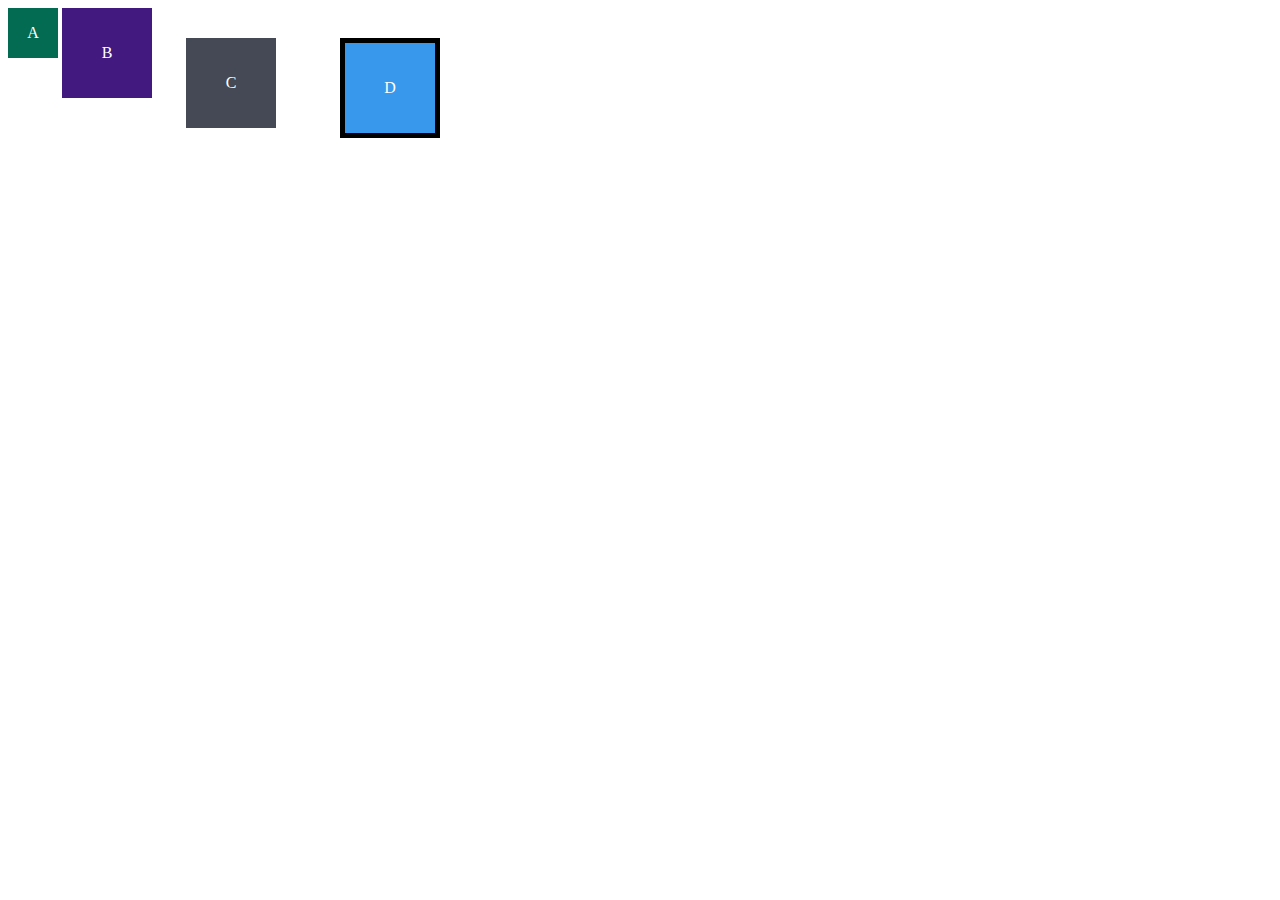
<file: fundamentos/bloco-3-html-css/dia-3-seletores-e-posicionamento/index.html>
<!DOCTYPE html>
<html lang="en">
<head>
  <meta charset="UTF-8">
  <meta name="viewport" content="width=device-width, initial-scale=1.0">
  <title>Exercício de Fixação: box model</title>
  <link rel="stylesheet" href="style.css">
</head>
<body>
  <div class="caixa width-and-height" style="background: #036b52">A</div>
  <div class="caixa width-and-height padding" style="background: #41197f;">B</div>
  <div class="caixa width-and-height padding margin" style="background: #444955">C</div>
  <div class="caixa width-and-height padding margin border" style="background: #3898EC">D</div>
</body>
</html>
</file>
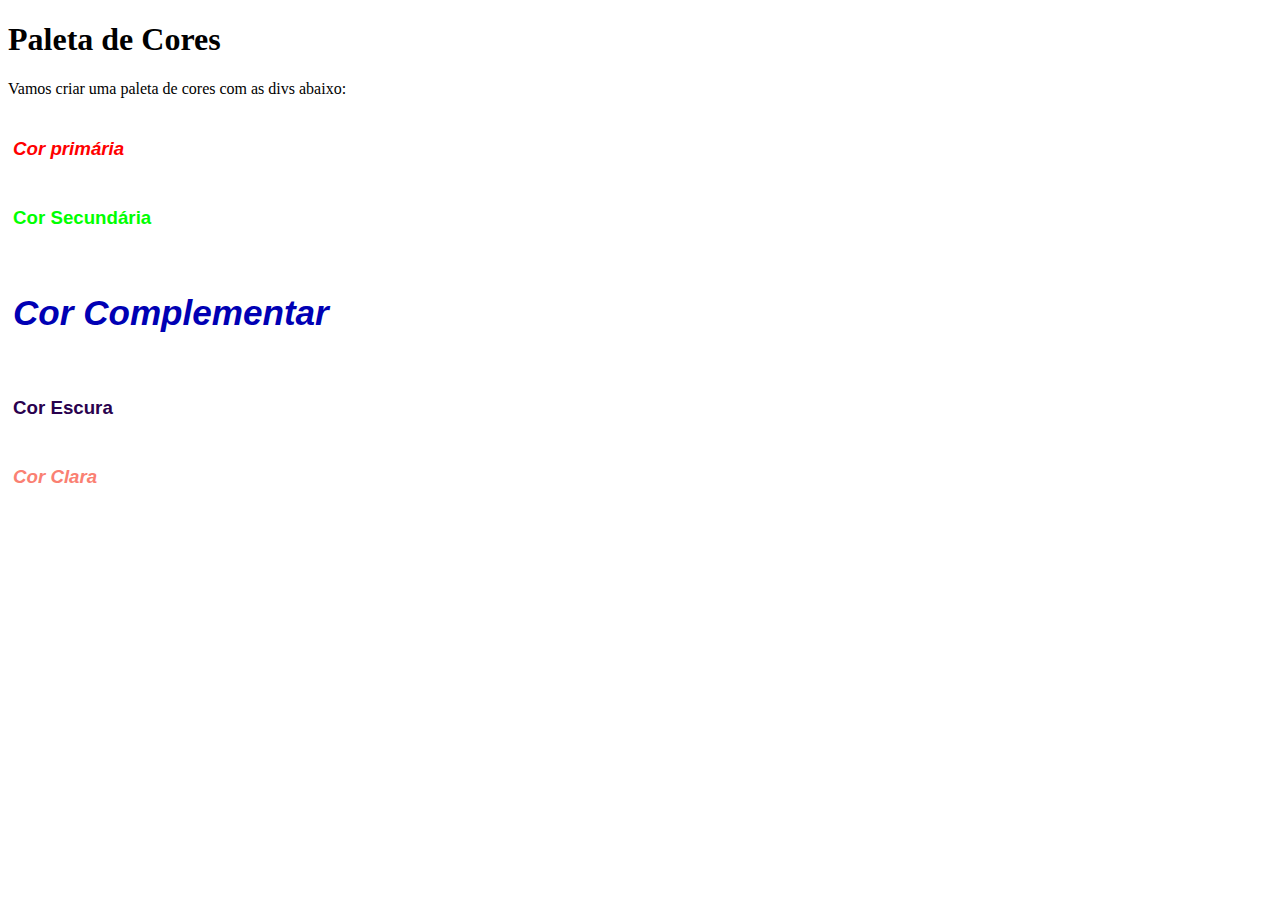
<file: fundamentos/bloco-3-html-css/dia-3-seletores-e-posicionamento/exercicio-2-agrupamento-de-seletores-e-pseudoclasses/index.html>
<!DOCTYPE html>
<html lang="pt-br">
<head>
  <meta charset="UTF-8">
  <title>Pseudoclasses</title>
  <link rel="stylesheet" href="style.css">
</head>
<body>
  <h1>Paleta de Cores</h1>
  <p>Vamos criar uma paleta de cores com as divs abaixo:</p>
  <div>
    <h3>Cor primária</h3>
  </div>
  <div>
    <h3>Cor Secundária</h3>
  </div>
  <div>
    <h3>Cor Complementar</h3>
  </div>
  <div>
    <h3>Cor Escura</h3>
  </div>
  <div>
    <h3>Cor Clara</h3>
  </div>
</body>
</html>
</file>
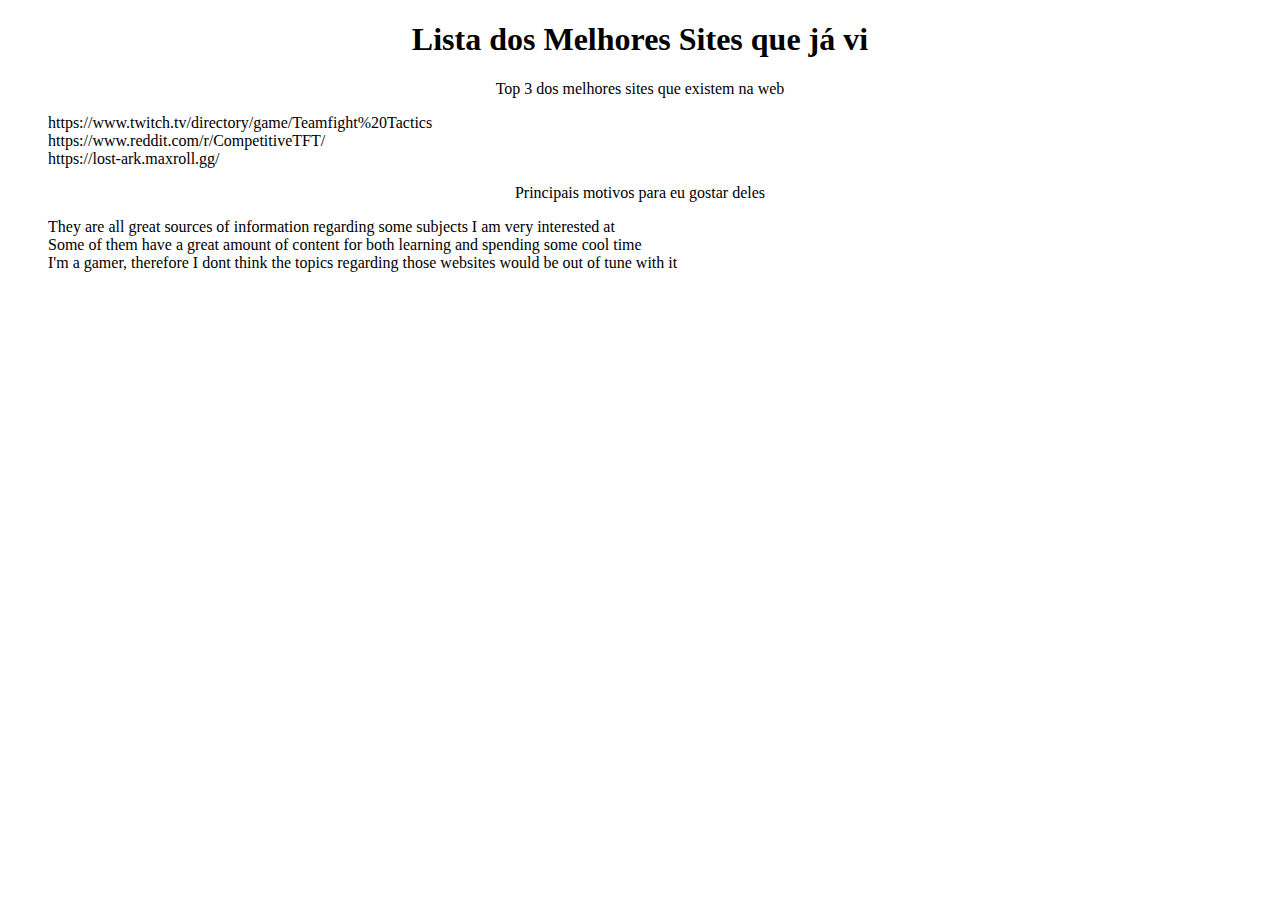
<file: fundamentos/bloco-3-html-css/dia-3-seletores-e-posicionamento/exercicio-agrupamento-de-seletores-e-pseudoclasses/index.html>
<!DOCTYPE html>
<html lang="pt-br">
  <head>
    <meta charset="UTF-8">
    <title>Agrupando Seletores</title>
    <link rel="stylesheet" href="style.css">
  </head>
  <body>
    <h1>Lista dos Melhores Sites que já vi</h1>
    <p>Top 3 dos melhores sites que existem na web</p>
    <ol>
        <li>https://www.twitch.tv/directory/game/Teamfight%20Tactics</li>
        <li>https://www.reddit.com/r/CompetitiveTFT/</li>
        <li>https://lost-ark.maxroll.gg/</li>
    </ol>
    <p>Principais motivos para eu gostar deles</p>
    <ul>
        <li>They are all great sources of information regarding some subjects I am very interested at</li>
        <li>Some of them have a great amount of content for both learning and spending some cool time</li>
        <li>I'm a gamer, therefore I dont think the topics regarding those websites would be out of tune with it</li>
    </ul>
  </body>
</html>
</file>
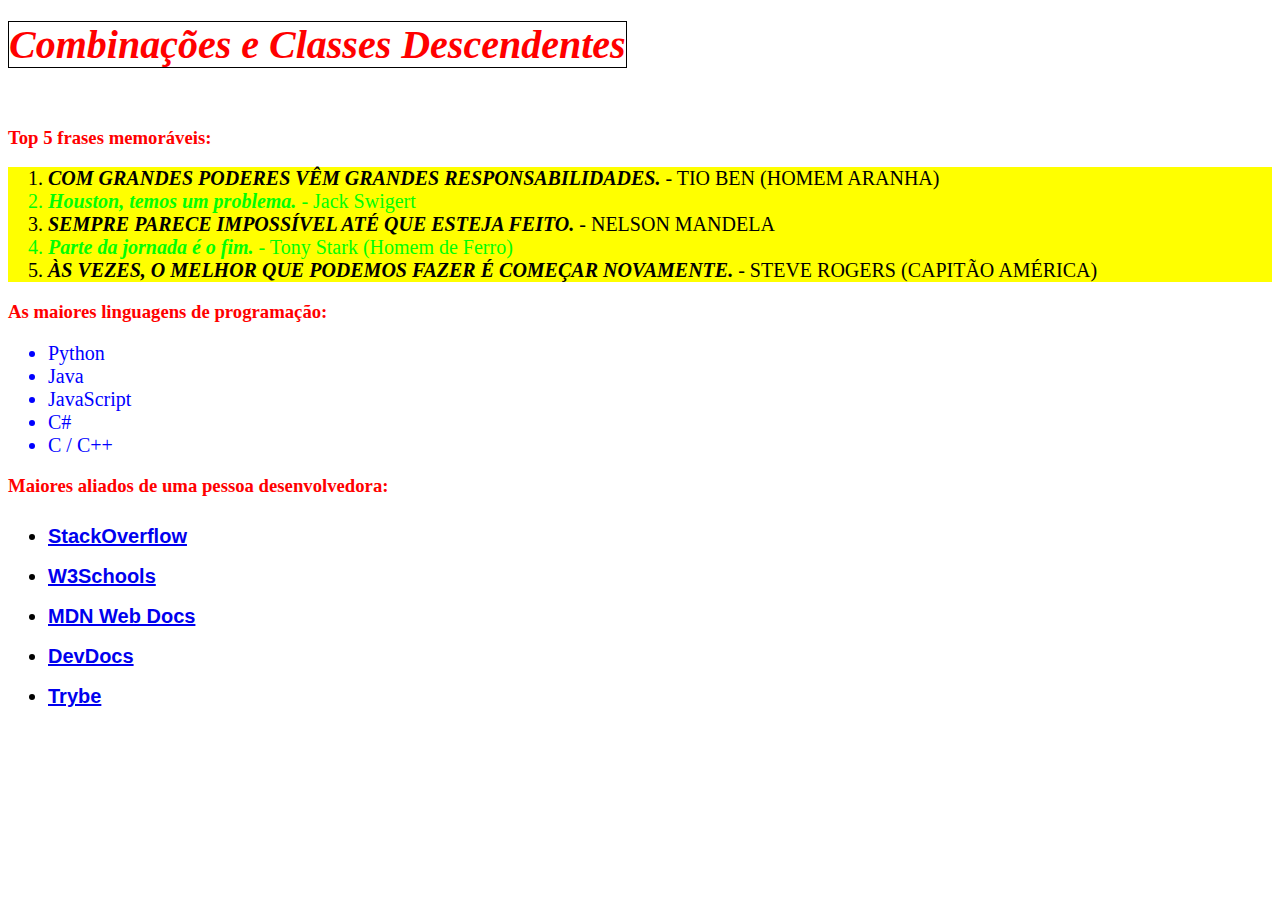
<file: fundamentos/bloco-3-html-css/dia-3-seletores-e-posicionamento/exercicio-combinacoes-e-classes-descendentes/index.html>
<!DOCTYPE html>
<html lang="pt-br">
  <head>
    <meta charset="UTF-8">
    <link rel="stylesheet" href="style.css">
    <title>#GoTrybe</title>
  </head>
  <body>
    <h1><em>Combinações e Classes Descendentes</em></h1>
    <br />
    <h3>Top 5 frases memoráveis:</h3>
    <ol>
      <li><em>Com grandes poderes vêm grandes responsabilidades.</em> - Tio Ben (Homem Aranha)</li>
      <li><em>Houston, temos um problema.</em> - Jack Swigert</li>
      <li><em>Sempre parece impossível até que esteja feito.</em> - Nelson Mandela</li>
      <li><em>Parte da jornada é o fim.</em> - Tony Stark (Homem de Ferro)</li>
      <li><em>Às vezes, o melhor que podemos fazer é começar novamente.</em> - Steve Rogers (Capitão América)</li>
    </ol>
    <h3>As maiores linguagens de programação:</h3>
    <ul>
      <li>Python</li>
      <li>Java</li>
      <li>JavaScript</li>
      <li>C#</li>
      <li>C / C++</li>
    </ul>
    <h3>Maiores aliados de uma pessoa desenvolvedora:</h3>
    <ul>
      <li>
        <a href="https://pt.stackoverflow.com/" target="_blank">StackOverflow</a>
      </li>
      <li>
        <a href="https://www.w3schools.com/" target="_blank">W3Schools</a>
      </li>
      <li>
        <a href="https://developer.mozilla.org/pt-BR/" target="_blank">MDN Web Docs</a>
      </li>
      <li>
        <a href="https://devdocs.io/" target="_blank">DevDocs</a>
      </li>
      <li>
        <a href="https://app.betrybe.com/" target="_blank">Trybe</a>
      </li>
    </ul>
  </body>
</html>
</file>
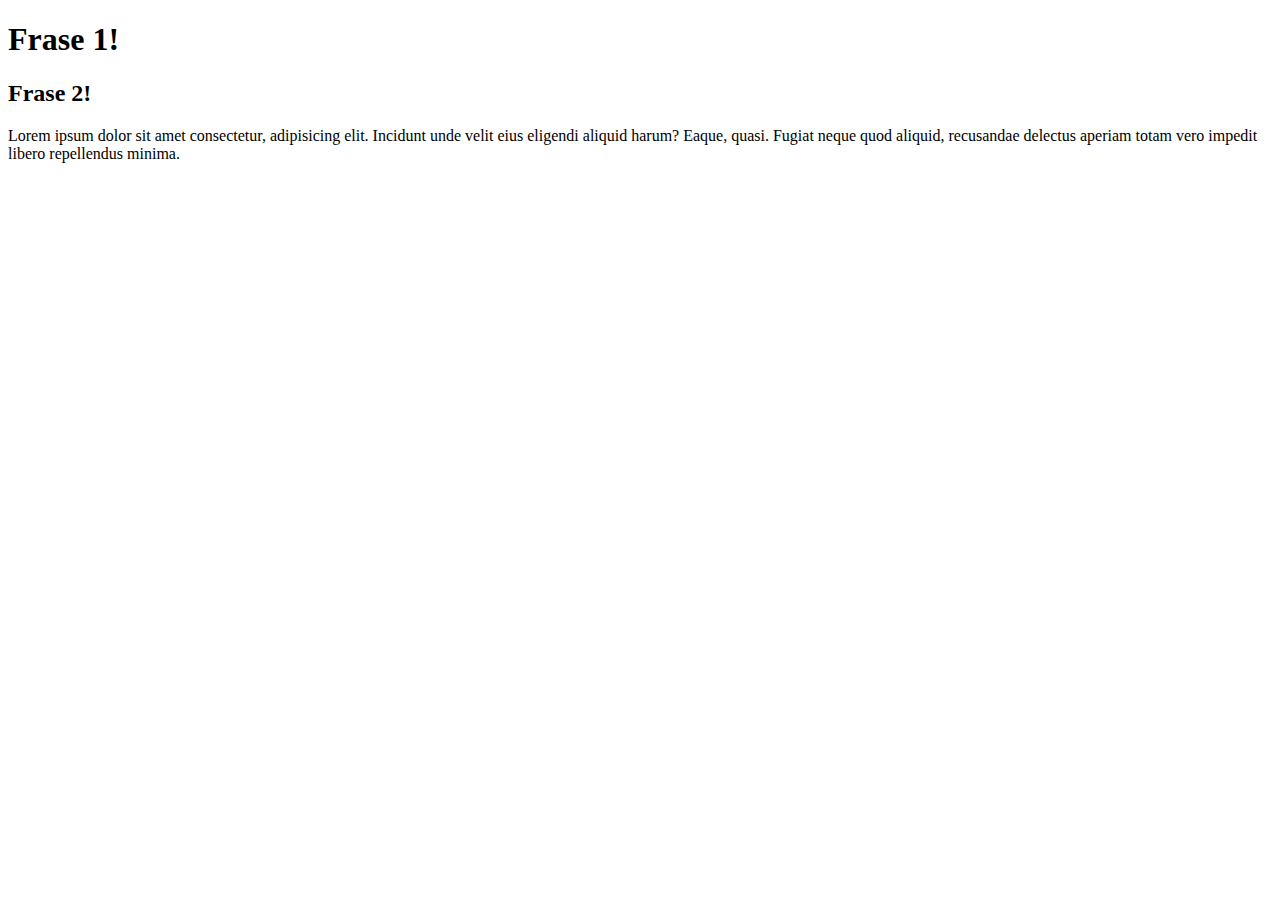
<file: fundamentos/bloco-3-html-css/dia-1-estruturas-de-pagina/trybe.html>
<!DOCTYPE html>
<html lang="en-us">
    <head>
        <meta charset="UTF-8">
        <title>Aprendendo 
            HTML</title>
    </head>
    <body>
        <h1>Frase 1!</h1>
        <h2>Frase 2!</h2>
        <p>Lorem ipsum dolor sit amet consectetur, adipisicing elit. Incidunt unde velit eius eligendi aliquid harum? Eaque, quasi. Fugiat neque quod aliquid, recusandae delectus aperiam totam vero impedit libero repellendus minima.</p>
    </body>
</html>

<li></li>
<li></li>
</file>
<file: fundamentos/bloco-3-html-css/dia-3-seletores-e-posicionamento/style.css>
.caixa {
	color: white;
	display: inline-block;
	line-height: 50px;
	text-align: center;
	vertical-align: top;
}

.width-and-height {
	height: 50px;
	width: 50px;
}

.padding {
	padding: 20px;
}

.margin {
	margin: 30px;
}

.border {
	border: 5px solid black;
}
</file>
<file: fundamentos/bloco-3-html-css/dia-3-seletores-e-posicionamento/exercicio-2-agrupamento-de-seletores-e-pseudoclasses/style.css>
div {
    border-radius: 5px;
    padding: 5px;
}

div:hover {
    background-color:#00ff00;
    border: 5px solid turquoise;
}

div:nth-of-type(1) {
    color: red;
    font-style: italic;
}

div:nth-of-type(2) {
    color: #00ff00;
}

div:nth-of-type(3) {
    color: #0000b4;
    font-style: italic;
    font-size: 30px;
}

div:nth-of-type(4) {
    color: rgb(41, 1, 78);
}

div:nth-of-type(5) {
    color: salmon;
    font-style: italic;
}

h3 {
    font-family: 'Franklin Gothic Medium', 'Arial Narrow', Arial, sans-serif;
}
</file>
<file: fundamentos/bloco-3-html-css/dia-3-seletores-e-posicionamento/exercicio-agrupamento-de-seletores-e-pseudoclasses/style.css>
h1, p {
    text-align: center;
}

li:hover {
    background-color: #00ff00;
}

li:active {
    font-family: 'Franklin Gothic Medium', 'Arial Narrow', Arial, sans-serif;
}

ol, ul {
    list-style: none;
}
</file>
<file: fundamentos/bloco-3-html-css/dia-3-seletores-e-posicionamento/exercicio-combinacoes-e-classes-descendentes/style.css>
ol {
	background-color: yellow;
}

ol li:nth-child(even) {
	color: #0f0;
}

ol li:nth-child(odd) {
	text-transform: uppercase;
}

h1,
h3 {
	color: red;
}

h1 em,
h3 em {
	font-size: 40px;
	border: 1px solid black;
}

li {
	font-size: 20px;
}

li em {
	font-weight: bold;
}

ul:first-of-type li {
	color: blue;
}

ul:nth-of-type(2) li {
	font-family: 'Franklin Gothic Medium', 'Arial Narrow', Arial, sans-serif;
	font-weight: bold;
	line-height: 40px;
}

ul:nth-of-type(2) li:hover {
	border: 2px solid red;
	font-style: italic;
}

a[href*=".java"]:hover {
}

ul li:nth-of-type(2):hover {
	background-color: salmon;
	border: 2px solid black;
}

ul:nth-of-type(2) li:hover:nth-of-type(1) {
	background-color: orange;
}

ul:nth-of-type(2) li:hover:nth-of-type(2) {
	background-color: #0f0;
}

ul:nth-of-type(2) li:hover:nth-of-type(3) {
	background-color: black;
}

ul:nth-of-type(2) li:hover:nth-of-type(4) {
	background-color: yellow;
}

ul:nth-of-type(2) li:hover:nth-of-type(5) {
	background-color: green;
}
</file>
